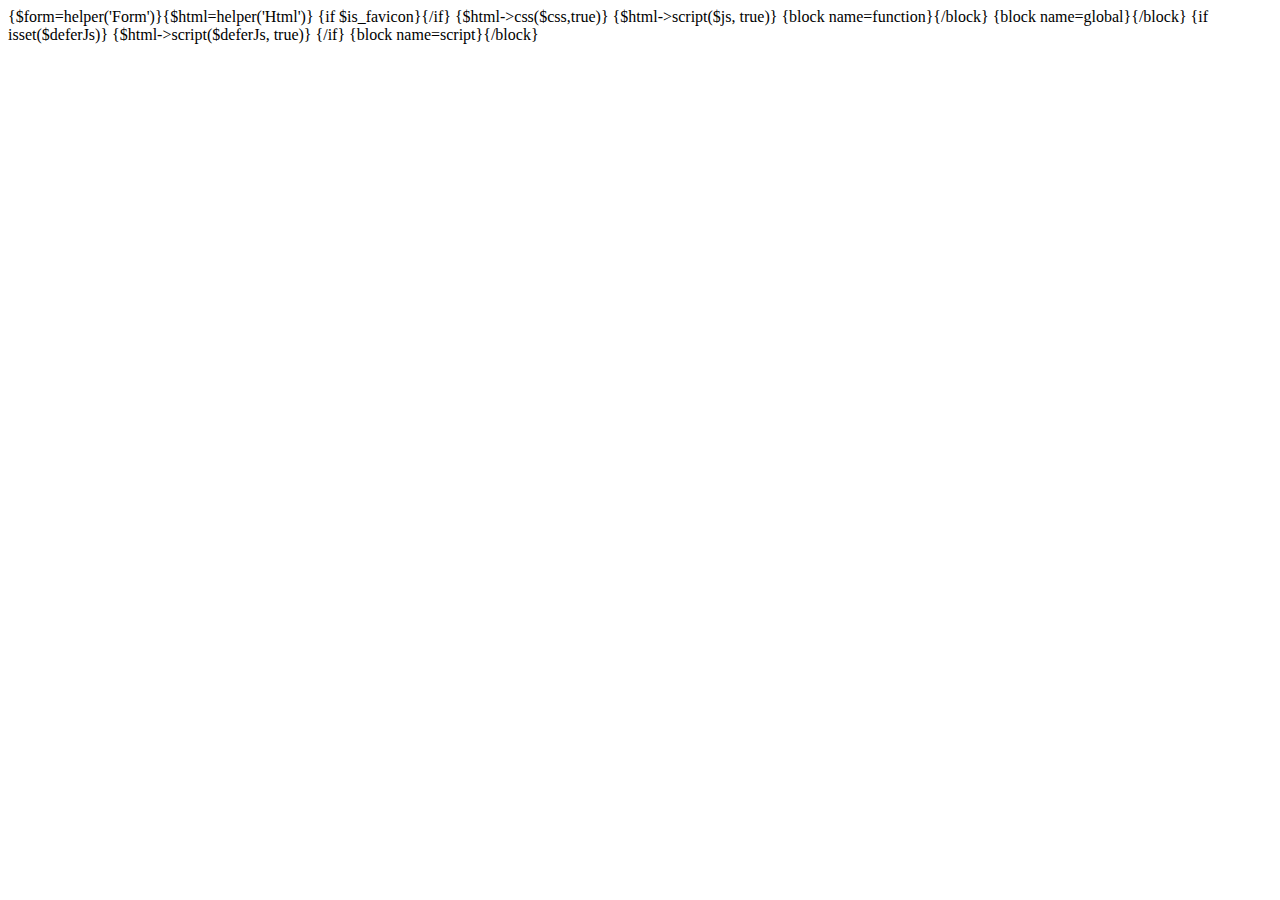
<file: wootest/addons/example/view/global.html>
<!DOCTYPE html>
<html lang="zh-cn" >
<head>{$form=helper('Form')}{$html=helper('Html')}
<meta http-equiv="Content-Type" content="text/html; charset=utf-8" />
<meta content="width=device-width,initial-scale=1,maximum-scale=1,user-scalable=no" name="viewport"/>
<meta content="IE=edge,chrome=1" http-equiv="X-UA-Compatible"/>
<meta name="renderer" content="webkit"/>
<meta name="HandheldFriendly" content="true"/>
<meta name="format-detection" content="telephone=no, email=no" />
<meta name="Keywords" content="{if $meta.keywords}{implode(',',$meta.keywords)}{/if}" />
<meta name="Description" content="{if $meta.description}{implode(',',$meta.description)}{/if}" />
{if $is_favicon}<link rel="shortcut icon" href="{$root}favicon.ico" />{/if}
<title>{implode(' - ', $meta.title|default:[])}</title>
{$html->css($css,true)}
<script type="text/javascript">var wwwroot='{$root}';var absroot='{$absroot}';</script>
{$html->script($js, true)}
</head>
{block name=function}{/block}
<body oncontextmenu = "return false">
{block name=global}{/block}
{if isset($deferJs)}
{$html->script($deferJs, true)}
{/if}
{block name=script}{/block}
</body>
</html>
</file>
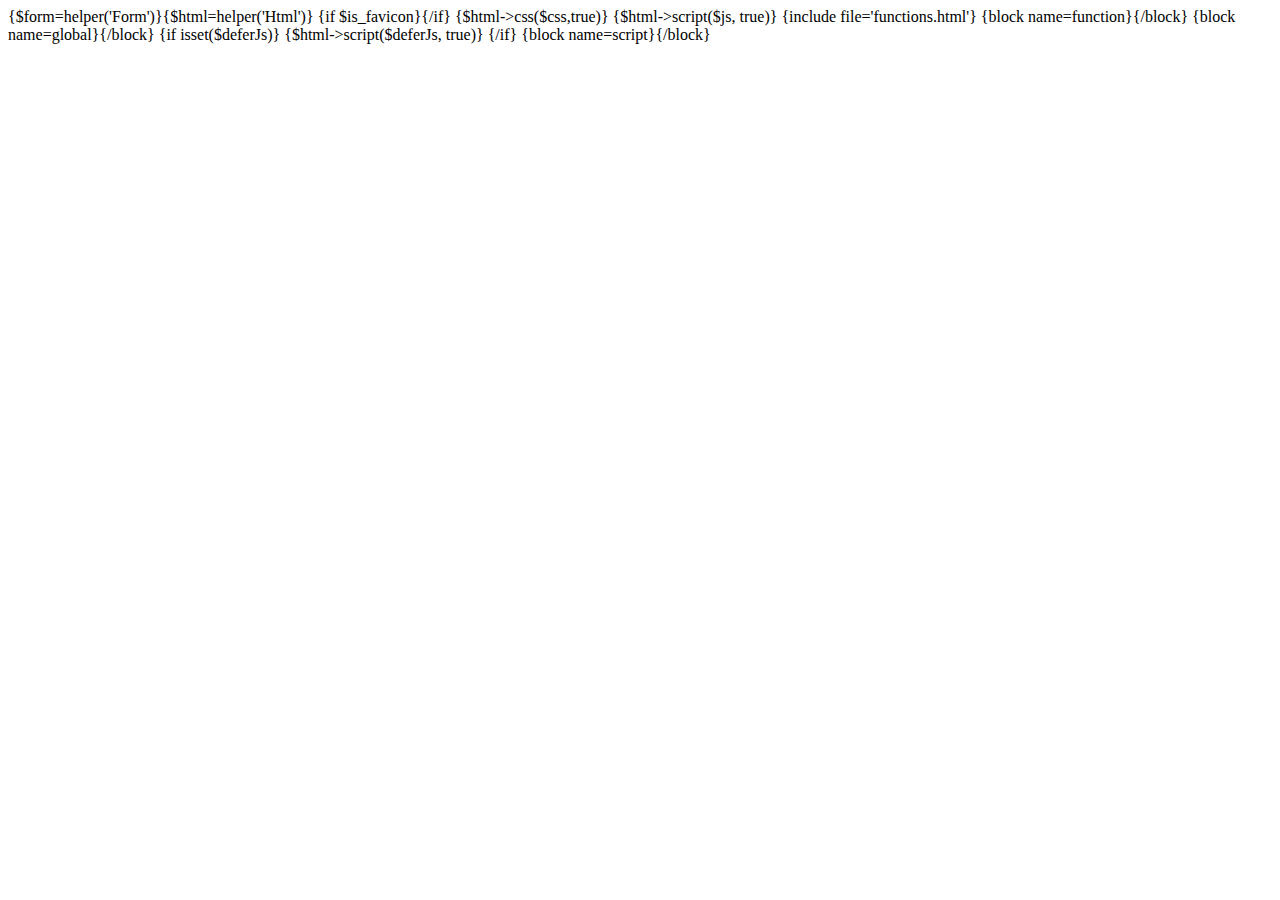
<file: wootest/app/home/view/global.html>
<!DOCTYPE html>
<html lang="zh-cn" >
<head>{$form=helper('Form')}{$html=helper('Html')}
<meta http-equiv="Content-Type" content="text/html; charset=utf-8" />
<meta content="width=device-width,initial-scale=1,maximum-scale=1,user-scalable=no" name="viewport"/>
<meta content="IE=edge,chrome=1" http-equiv="X-UA-Compatible"/>
<meta name="renderer" content="webkit"/>
<meta name="HandheldFriendly" content="true"/>
<meta name="format-detection" content="telephone=no, email=no" />
<meta name="Keywords" content="{if $meta.keywords}{implode(',',$meta.keywords)}{/if}" />
<meta name="Description" content="{if $meta.description}{implode(',',$meta.description)}{/if}" />
{if $is_favicon}<link rel="shortcut icon" href="{$root}favicon.ico" />{/if}
<title>{implode(' - ', $meta.title|default:[])}</title>
{$html->css($css,true)}
<script type="text/javascript">var wwwroot='{$root}';var absroot='{$absroot}';var module='{$params.module}';</script>
{$html->script($js, true)}
<!--[if lt IE 9]>
{$html->script('html5shiv.min.js')}{$html->script('css3-mediaqueries.js')}
<![endif]-->
{include file='functions.html'}
{block name=function}{/block}
</head>

<body>
    
{block name=global}{/block}
{if isset($deferJs)}
{$html->script($deferJs, true)}
{/if}
{block name=script}{/block}
</body>
</html>
</file>
